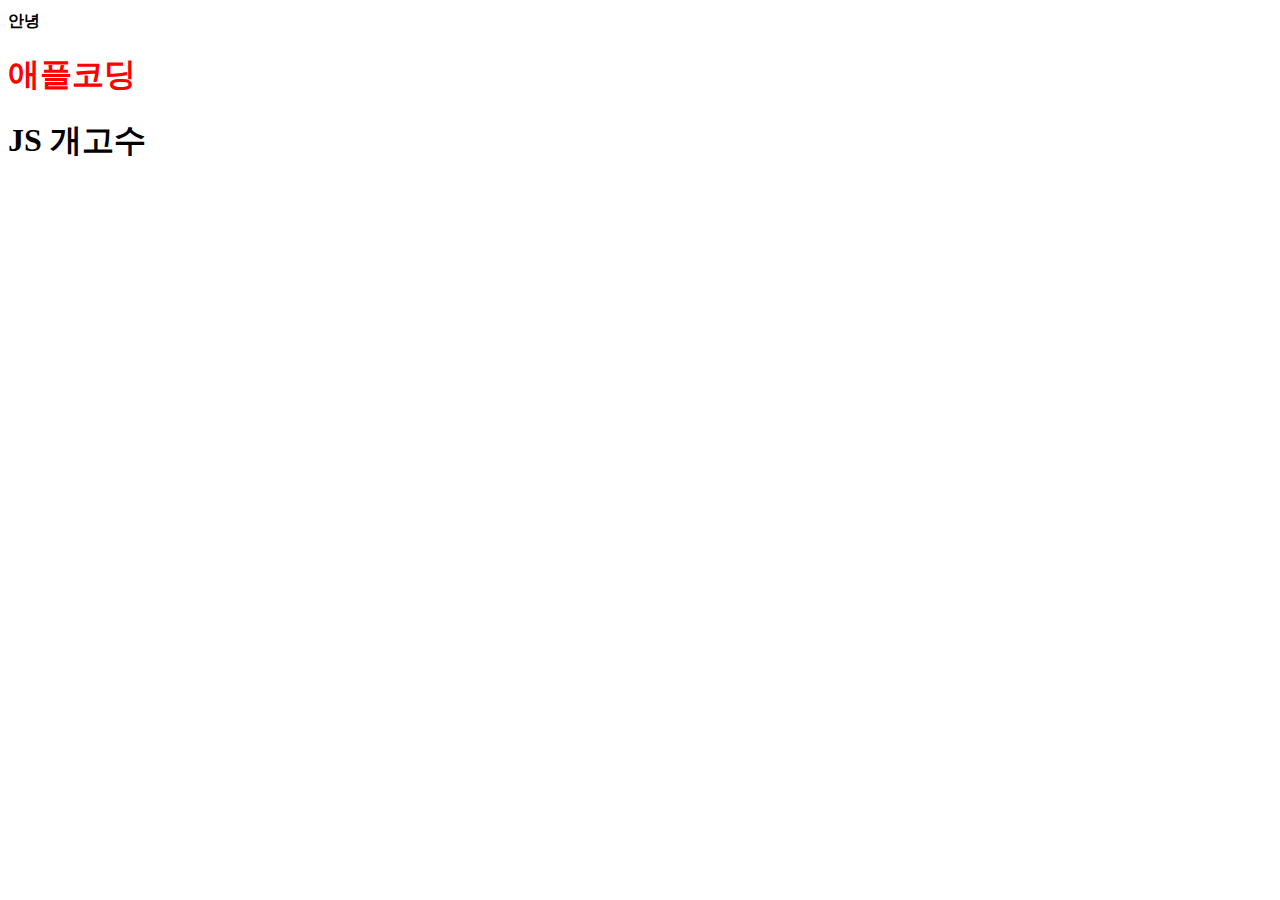
<file: JS/1.html>
<!DOCTYPE html>
<html lang="en">
<head>
    <meta charset="UTF-8">
    <meta http-equiv="X-UA-Compatible" content="IE=edge">
    <meta name="viewport" content="width=device-width, initial-scale=1.0">
    <title>1</title>
</head>
<body>
    <h1 id="hello">안녕하세요</h1>
    <h1 id="hello2">애플코딩</h1>
    <h1 id="hello3">JS 초보에요</h1>
    <script>
        document.getElementById('hello').innerHTML = '안녕';
        document.getElementById('hello').style.fontSize = '16px';
        //문서 .(의) 요소를 가져와라 ID가 헬로인. 그거의 내부 html 을 안녕으로 바꿔라. 
        // = : 오른쪽 거를 왼쪽에 넣어라.
        document.getElementById('hello2').style.color = 'red';
        document.getElementById('hello3').innerHTML = 'JS 개고수';
        // getElementById 이 부분을 셀렉터라고 칭함
    </script>
</body>
</html>
</file>
